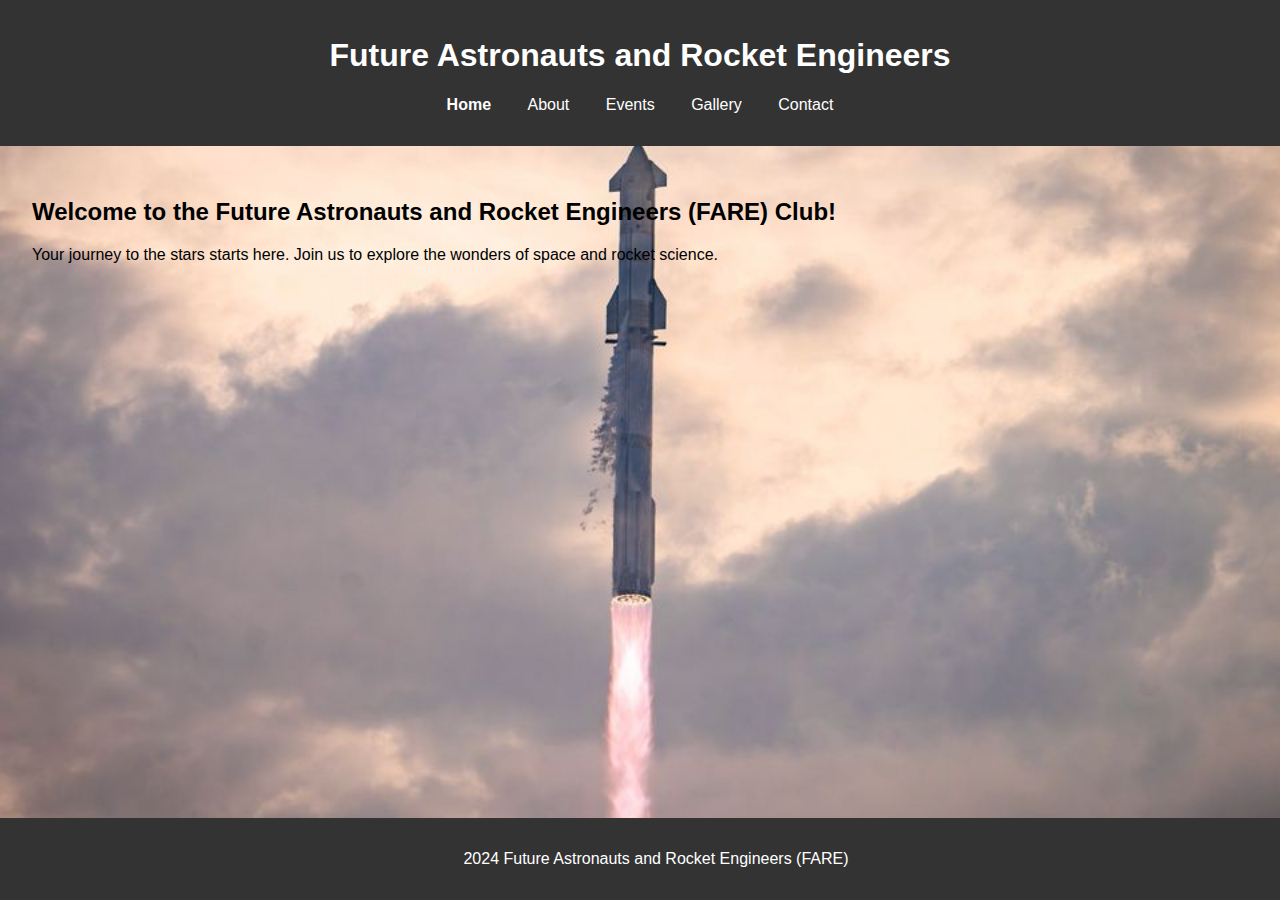
<file: index.html>
<!doctype html>
<html lang="en">
    <head>
        <meta charset="UTF-8" />
        <meta name="viewport" content="width=device-width, initial-scale=1.0" />
        <title>FARE -- Future Astronauts and Rocket Engineers</title>
        <link rel="stylesheet" href="styles.css" />
        <style>
            body {
                background: url("images/starship.jpg") no-repeat center center fixed;
                background-position: center 0%; /* Adjust vertical position */
                background-size: cover;
            }
        </style>
    </head>
    <body>
        <div id="sidebar">
            <input type="text" id="commandInput" placeholder="Enter command" />
            <div id="commandOutput"></div>
        </div>

        <header>
            <h1>Future Astronauts and Rocket Engineers</h1>
            <nav>
                <ul>
                    <li>
                        <b
                            ><strong><a href="index.html">Home</a></strong></b
                        >
                    </li>
                    <li><a href="about.html">About</a></li>
                    <li><a href="events.html">Events</a></li>
                    <li><a href="gallery.html">Gallery</a></li>
                    <li><a href="contact.html">Contact</a></li>
                </ul>
            </nav>
        </header>
        <main>
            <h2 class="dark">Welcome to the Future Astronauts and Rocket Engineers (FARE) Club!</h2>
            <p class="dark">
                Your journey to the stars starts here. Join us to explore the wonders of space and rocket science.
            </p>
        </main>
        <footer>
            <p>2024 Future Astronauts and Rocket Engineers (FARE)</p>
        </footer>
        <script src="script.js"></script>
    </body>
</html>
</file>
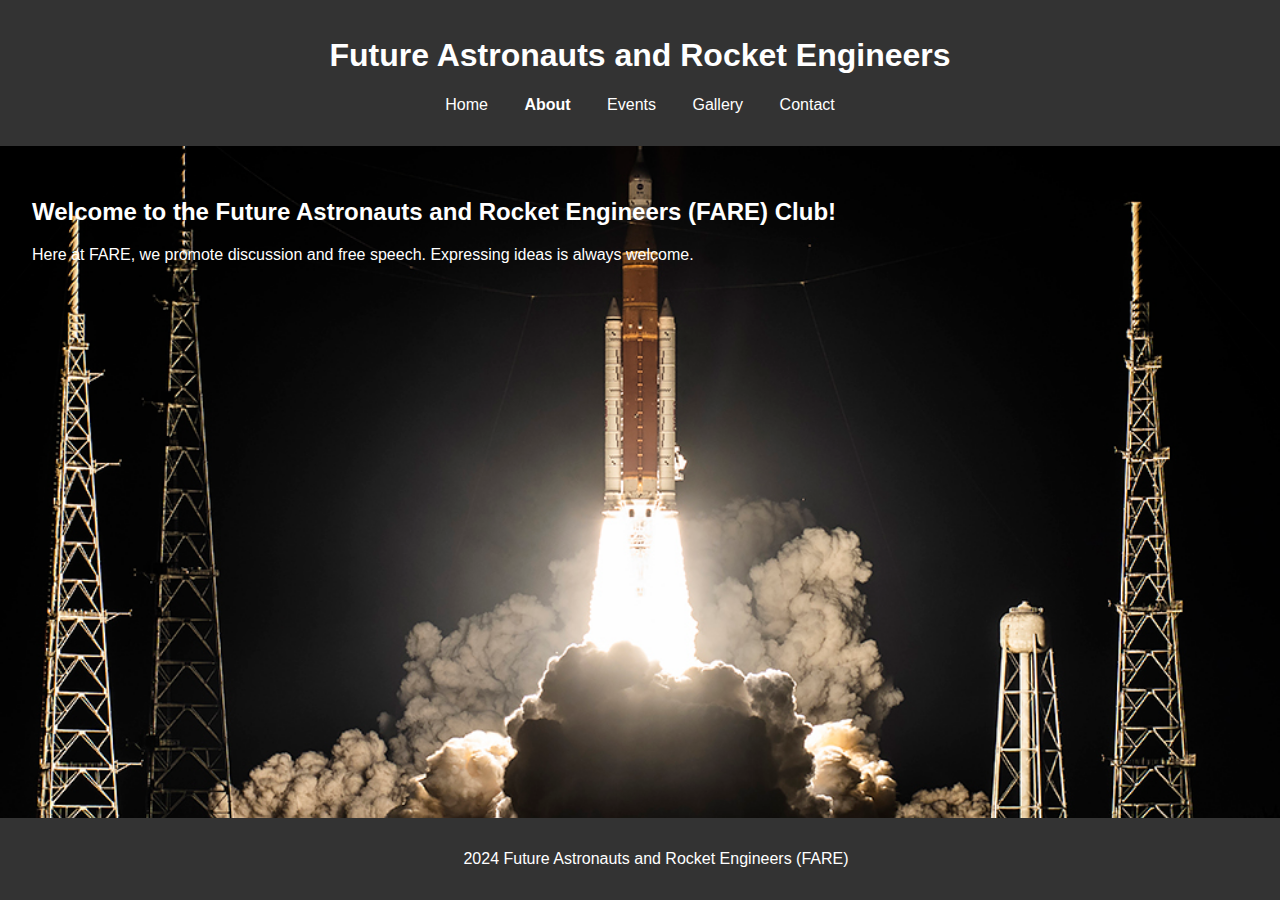
<file: about.html>
<!doctype html>
<html lang="en">
    <head>
        <meta charset="UTF-8" />
        <meta name="viewport" content="width=device-width, initial-scale=1.0" />
        <title>Future Astronauts and Rocket Engineers Club</title>
        <link rel="stylesheet" href="styles.css" />
        <style>
            body {
                background: url("images/SLS.jpg") no-repeat center center fixed;
                background-position: center 0%; /* Adjust vertical position */
                background-size: cover;
            }
        </style>
    </head>
    <body>
        <div id="sidebar">
            <input type="text" id="commandInput" placeholder="Enter command" />
            <div id="commandOutput"></div>
        </div>
        <header>
            <h1>Future Astronauts and Rocket Engineers</h1>
            <nav>
                <ul>
                    <li><a href="index.html">Home</a></li>
                    <li>
                        <b
                            ><strong><a href="about.html">About</a></strong></b
                        >
                    </li>
                    <li><a href="events.html">Events</a></li>
                    <li><a href="gallery.html">Gallery</a></li>
                    <li><a href="contact.html">Contact</a></li>
                </ul>
            </nav>
        </header>
        <main>
            <h2>Welcome to the Future Astronauts and Rocket Engineers (FARE) Club!</h2>
            <p>Here at FARE, we promote discussion and free speech. Expressing ideas is always welcome.</p>
        </main>
        <footer>
            <p>2024 Future Astronauts and Rocket Engineers (FARE)</p>
        </footer>
        <script src="script.js"></script>
    </body>
</html>
</file>
<file: styles.css>
body {
    font-family: Arial, sans-serif;
    margin: 0;
    padding: 0;
    color: #fff; /* Optional: To ensure text is readable */
}
header {
    background: #333;
    padding: 1em;
    text-align: center;
}
nav ul {
    list-style: none;
    padding: 0;
}
nav ul li {
    display: inline;
    margin: 0 1em;
}
nav ul li a {
    color: #fff;
    text-decoration: none;
}
main {
    padding: 2em;
}
footer {
    background: #333;
    text-align: center;
    padding: 1em;
    position: fixed;
    bottom: 0;
    width: 100%;
}
.dark {
    color: black;
}
form {
    background: #333;
    padding: 1em;
    color: #fff;
    margin: 2em auto;
    width: 80%;
    max-width: 600px;
    border-radius: 4px;
    /* Add these lines to center the form vertically */
    position: absolute;
    top: 50%;
    left: 50%;
    transform: translate(-50%, -50%);
    text-align: center;
    display: flex;
    flex-direction: column;
    align-items: center;
}

form label,
form input[type="text"],
form textarea,
form input[type="submit"] {
    width: 80%; /* Adjust this value to change the width of the input fields */
}

form label {
    display: block;
    margin-bottom: 0.5em;
    text-align: center;
}

form input[type="text"],
form textarea {
    width: 100%;
    padding: 0.5em;
    border: none;
    border-radius: 4px;
    text-align: center;
}

form input[type="submit"] {
    display: block;
    margin: 1em auto;
    padding: 1em 2em;
    background: #fff;
    color: #333;
    border: none;
    border-radius: 4px;
    cursor: pointer;
    text-align: center;
}

form input[type="submit"]:hover {
    background: #ddd;
    text-align: center;
}
#sidebar {
    position: fixed;
    top: 0;
    left: -300px; /* Adjust this value based on the width of your sidebar */
    width: 300px; /* Adjust this value based on the width of your sidebar */
    height: 100%;
    background-color: #000000;
    color: #fff;
    transition: left 0.3s ease;
    z-index: 1000; /* Ensure it floats on top of other elements */
    display: flex;
    flex-direction: column;
}

#sidebar.open {
    left: 0;
}

#commandInput {
    width: 100%;
    padding: 10px;
    margin: 0;
    position: absolute;
    bottom: 0;
    box-sizing: border-box;
    background-color: #000000;
    color: #0f0;
    outline: none; /* Remove the default outline */
    box-shadow: none; /* Remove any default box-shadow */
}

#commandOutput {
    background-color: #000;
    color: #0f0;
    padding: 10px;
    flex: 1;
    overflow: hidden;
    display: flex;
    flex-direction: column-reverse;
    margin-bottom: 50px; /* Adjust this value based on the height of the input */
}
</file>
